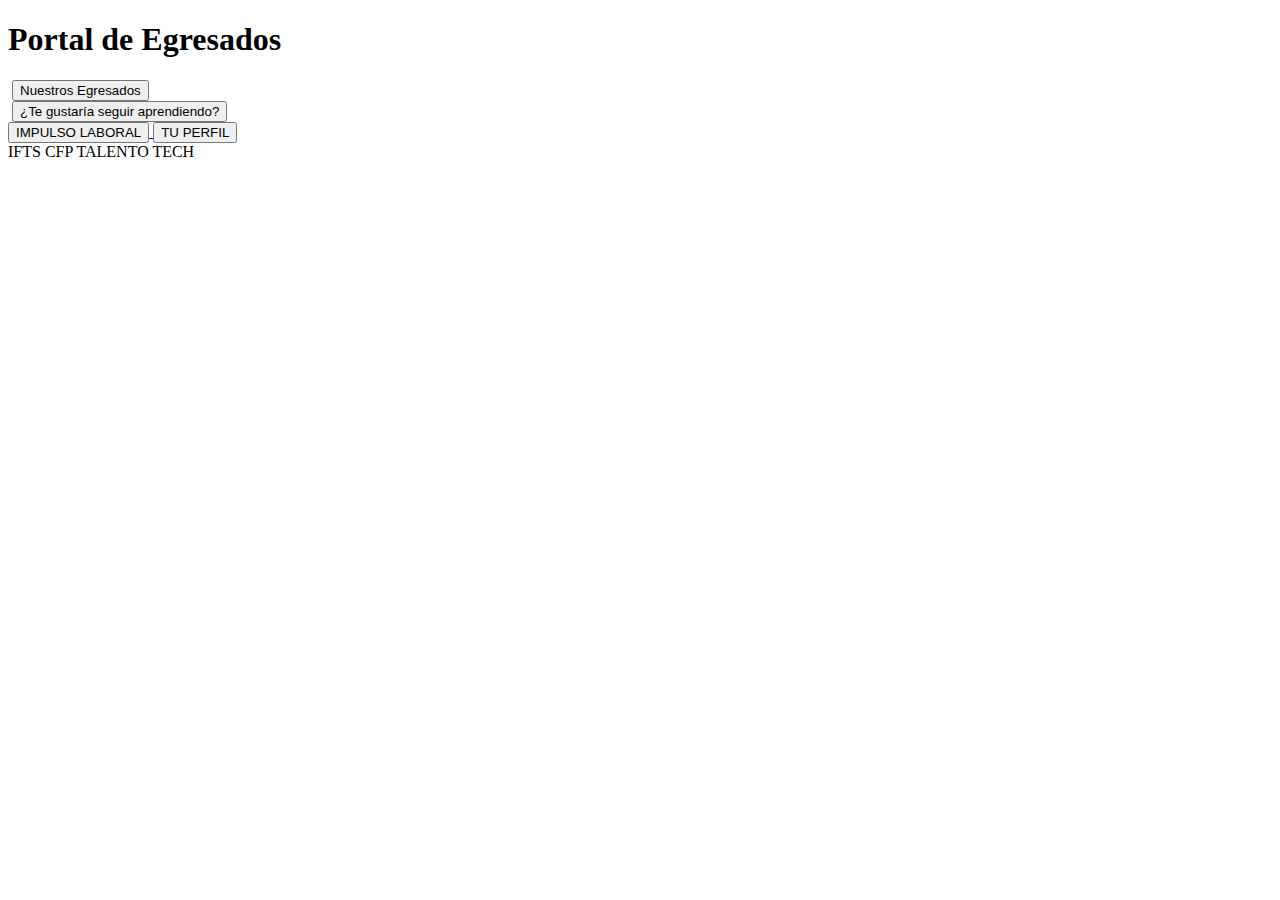
<file: src/main/resources/templates/index.html>
<!DOCTYPE html>
<html lang="en" xmlns="http://www.w3.org/1999/xhtml"
      xmlns:th="http://www.thymeleaf.org">
<head>
    <meta charset="UTF-8">
    <title>Portal de Egresados</title>

    <link rel="stylesheet" th:href="@{/css/index.css}">
    <link rel="stylesheet" th:href="@{/css/header.css}">
    <link rel="stylesheet" th:href="@{/css/footer.css}">
</head>
<body>

<th:block th:replace="commons :: header"></th:block>


<div class="bannerContainer">
    <div class="bannerAzul">

        <h1 class="tituloPortal">Portal de Egresados</h1>
    </div>
</div>

<div class="bodyContainer">

    <div class="indexCard">
        <img th:src="@{/img/personasTrabajando.png}">

        <a href="nuestrosEgresados">
        <button class="cardButton" >Nuestros Egresados</button>
        </a>
    </div>

    <div class="indexCard">
        <img th:src="@{/img/personaConCompu.png}">
        <button class="cardButton">¿Te gustaría seguir aprendiendo?</button>
    </div>

    <div class="indexCard">

        <a href="impulsoLaboral">
            <button class="redirectButton">IMPULSO LABORAL</button>
        </a>

        <a href="">
            <button class="redirectButton">TU PERFIL</button>
        </a>
    </div>
</div>

<div class="institutosContainer">
    <a class="linkInstituto">IFTS</a>
    <a class="linkInstituto">CFP</a>
    <a class="linkInstituto">TALENTO TECH</a>
</div>


<th:block th:replace="commons :: footer"></th:block>

<th:block th:replace="commons :: footer-mobile"></th:block>

</body>
</html>
</file>
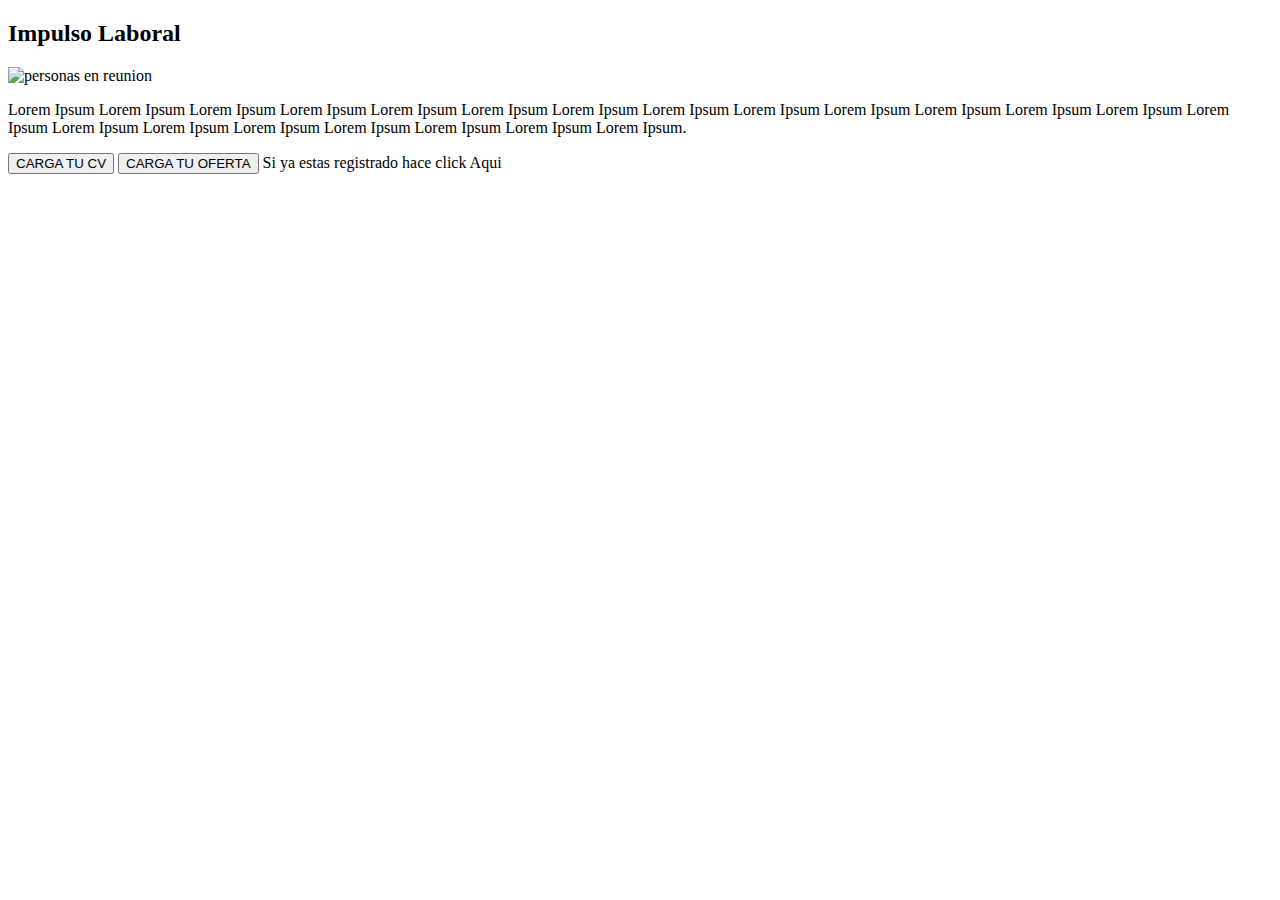
<file: src/main/resources/templates/impulsoLaboral.html>
<!DOCTYPE html>
<html lang="en" xmlns="http://www.w3.org/1999/xhtml"
      xmlns:th="http://www.thymeleaf.org">
<head>
    <meta charset="UTF-8">
    <title>Impulso Laboral</title>

    <link rel="stylesheet" th:href="@{/css/header.css}">
    <link rel="stylesheet" th:href="@{/css/footer.css}">
    <link rel="stylesheet" th:href="@{/css/impulsoLaboral.css}">
</head>
<body>

<th:block th:replace="commons :: header"></th:block>

<div class="contenedorAmarillo">

    <div class="impulsoHeaderAzul">
        <h2 class="tituloImpulso">Impulso Laboral</h2>
    </div>
</div>

<div class="bodyContainer">
    <div class="separadorBody">
        <img th:src="@{/img/personasEnReunion.png}" alt="personas en reunion">
        <p class="descripcionImpulsoLaboral">Lorem Ipsum Lorem Ipsum Lorem Ipsum Lorem Ipsum Lorem
            Ipsum Lorem Ipsum Lorem Ipsum Lorem Ipsum Lorem Ipsum Lorem Ipsum Lorem
            Ipsum Lorem Ipsum Lorem Ipsum Lorem Ipsum Lorem Ipsum Lorem Ipsum Lorem Ipsum Lorem
            Ipsum Lorem Ipsum Lorem Ipsum Lorem Ipsum.</p>
    </div>
    <div class="separadorBody">
        <button class="botonRedireccion">CARGA TU CV</button>
        <button class="botonRedireccion">CARGA TU OFERTA</button>

        <a class="linkPersonaRegistrada">Si ya estas registrado hace <span class="bolder">click Aqui</span></a>
    </div>
</div>

<th:block th:replace="commons :: footer"></th:block>
<th:block th:replace="commons :: footer-mobile"></th:block>



</body>
</html>
</file>
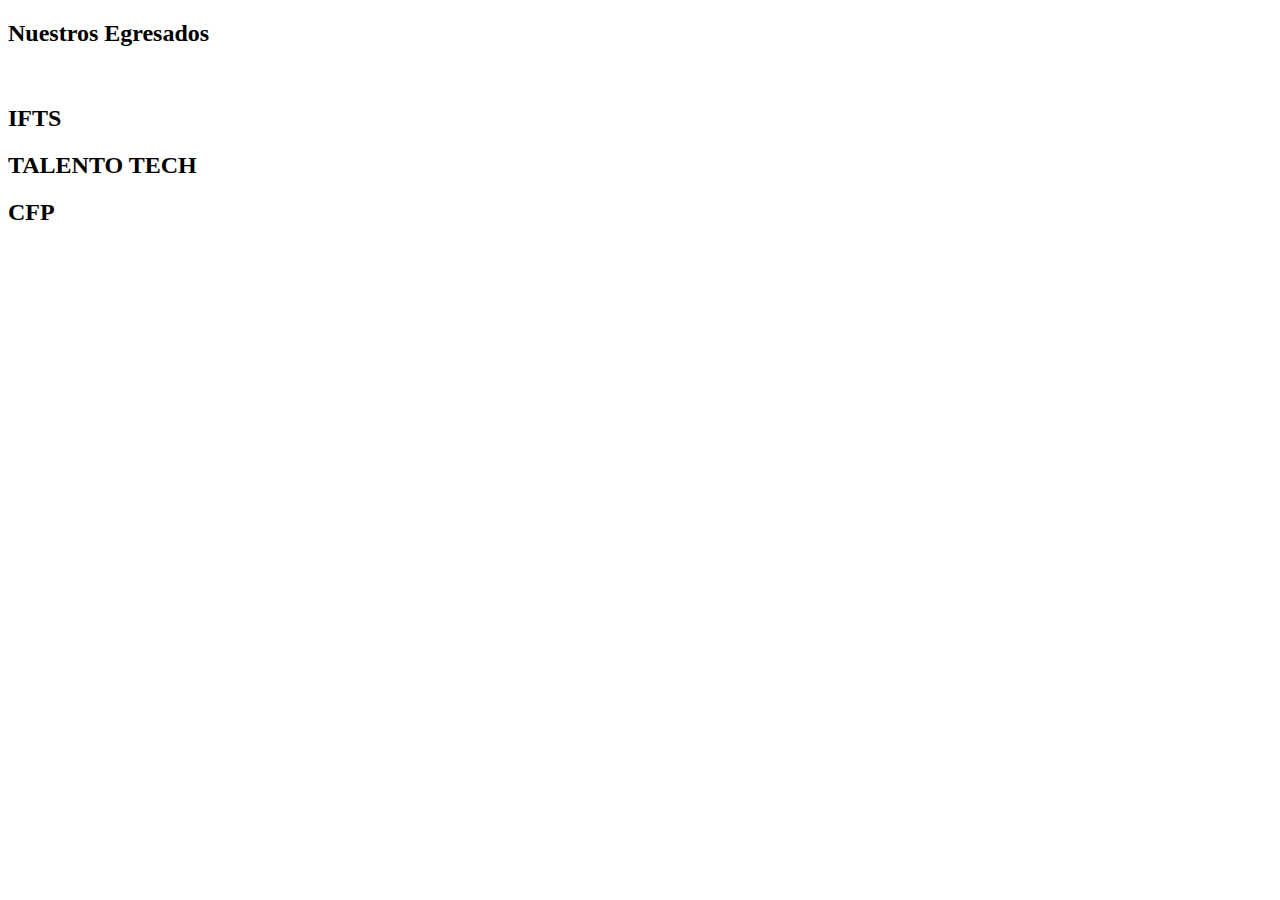
<file: src/main/resources/templates/nuestrosEgresados.html>
<!DOCTYPE html>
<html lang="en" xmlns="http://www.w3.org/1999/xhtml"
      xmlns:th="http://www.thymeleaf.org"><head>
    <meta charset="UTF-8">
    <title>Nuestros Egresados</title>
    <link rel="stylesheet" th:href="@{/css/header.css}">
    <link rel="stylesheet" th:href="@{/css/footer.css}">
    <link rel="stylesheet" th:href="@{/css/nuestrosEgresados.css}">
</head>
<body>

<th:block th:replace="commons :: header"></th:block>

<div class="contenedorAmarillo">

    <div class="impulsoHeaderAzul">
        <h2 class="tituloImpulso">Nuestros Egresados</h2>
    </div>
</div>

<div class="bodyContainer">

    <div class="contenedorTercio">
        <img th:src="@{/img/personasTrabajando.png}">
    </div>
    <div class="contenedorTercio">
        <h2>IFTS</h2>
        <h2>TALENTO TECH</h2>
    </div>
    <div class="contenedorTercio">

        <h2>CFP</h2>
    </div>
</div>


<th:block th:replace="commons :: footer"></th:block>
<th:block th:replace="commons :: footer-mobile"></th:block>
</body>
</html>
</file>
